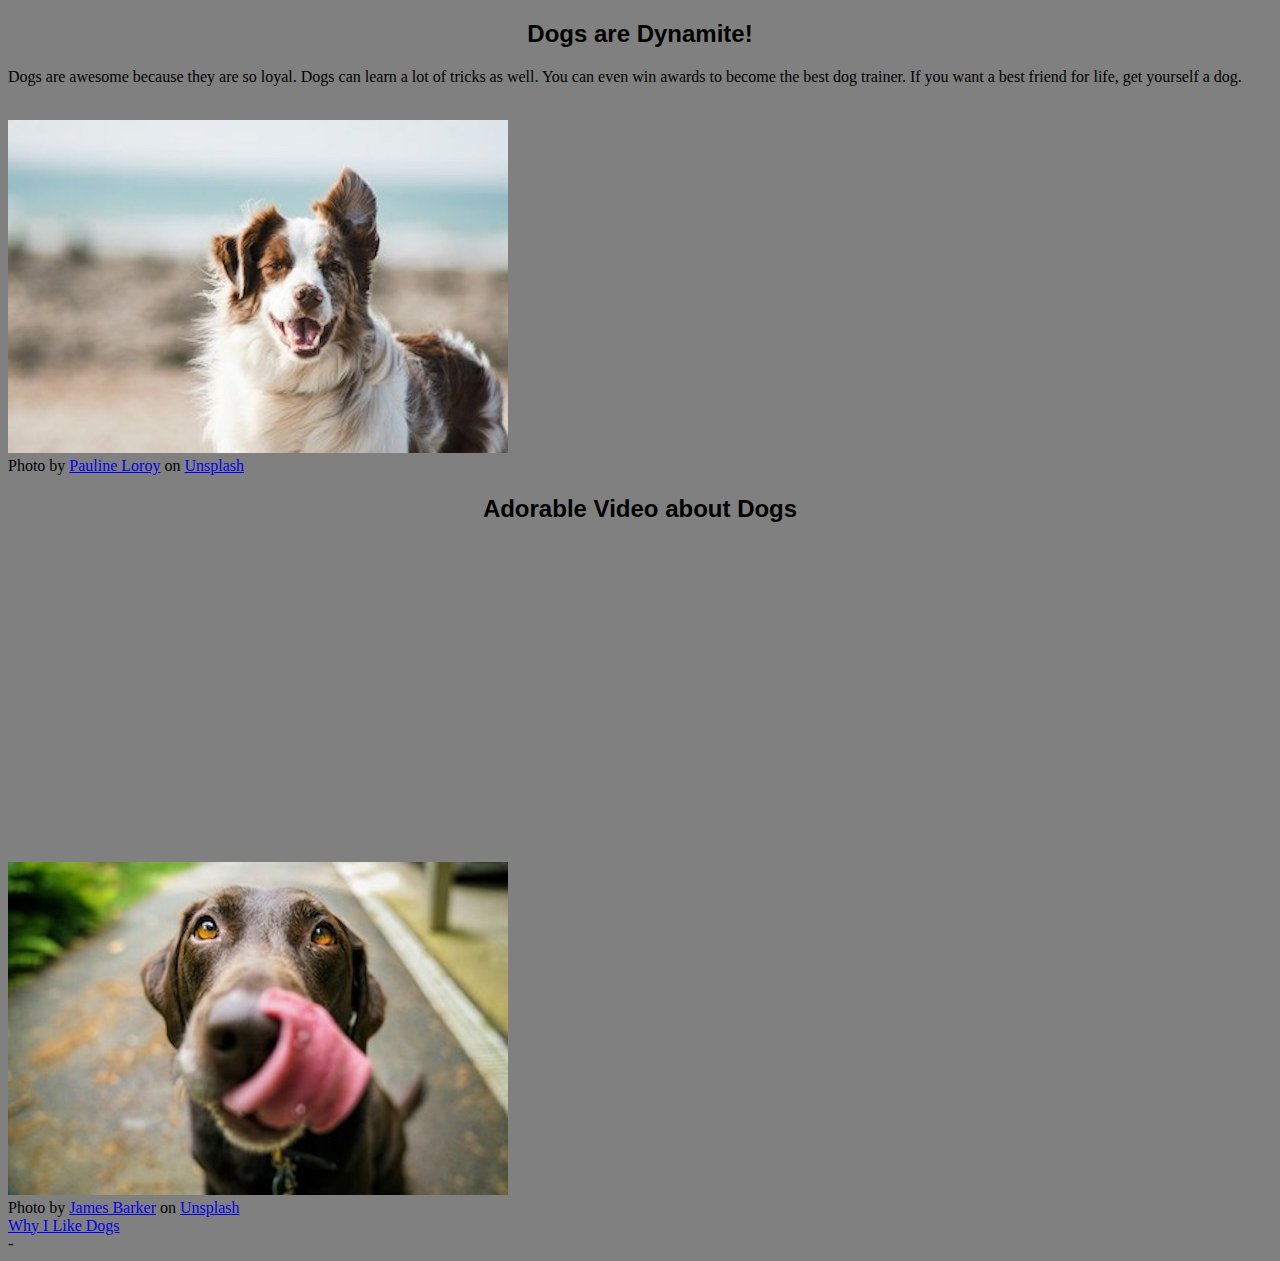
<file: index.html>
<!DOCTYPE html>
<html>
    <head> 
        <link rel="stylesheet" href="styles.css">
        <meta charset="utf-8">
        <title>All about Dogs</title>
    </head>
    <body> 
        <h2>Dogs are Dynamite!</h2>
        <p>Dogs are awesome because they are so loyal. Dogs can learn a lot of tricks as well. You can even win awards to become the best dog trainer. If you want a best friend for life, get yourself a dog.</p>
        <br>
        <img src="images/ear up.jpg" alt="a white and brown dog staring at you with one ear up"> 
        <br>
        Photo by <a href="https://unsplash.com/@paulinel?utm_content=creditCopyText&utm_medium=referral&utm_source=unsplash">Pauline Loroy</a> on <a href="https://unsplash.com/photos/white-and-brown-long-coat-large-dog-U3aF7hgUSrk?utm_content=creditCopyText&utm_medium=referral&utm_source=unsplash">Unsplash</a>
        <br>
        <h2>Adorable Video about Dogs</h2>
        <iframe width="560" height="315" src="https://www.youtube.com/embed/LeXFAjdRnqE?si=IyYB0Rb3Bc7sZ1B2" title="YouTube video player" frameborder="0" allow="accelerometer; autoplay; clipboard-write; encrypted-media; gyroscope; picture-in-picture; web-share" referrerpolicy="strict-origin-when-cross-origin" allowfullscreen></iframe>
        <br>
        <img src="images/licking nose.jpg" alt="a brown dog licking his nose">
        <br>
        Photo by <a href="https://unsplash.com/@barkernotbaker?utm_content=creditCopyText&utm_medium=referral&utm_source=unsplash">James Barker</a> on <a href="https://unsplash.com/photos/adult-chocolate-labrador-retriever-v3-zcCWMjgM?utm_content=creditCopyText&utm_medium=referral&utm_source=unsplash">Unsplash</a>
        <br>

        <footer><a href="why.html"> Why I Like Dogs </a></footer>
    </body>
</html>-
</file>
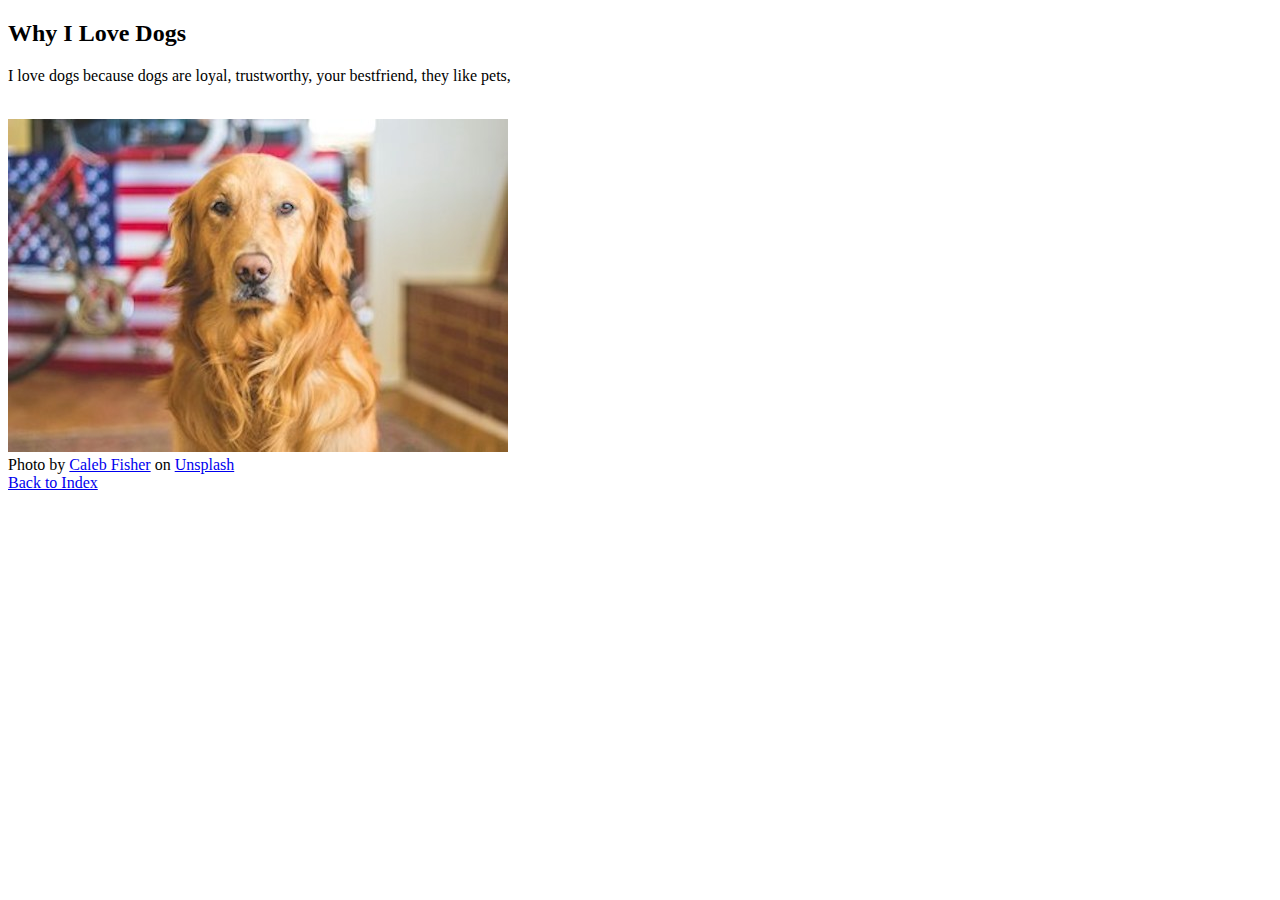
<file: why.html>
<!DOCTYPE html>
<html>
    <head> 
        <meta charset="utf-8">
        <title>All about Dogs</title>
    </head>
    <body> 
        <h2>Why I Love Dogs</h2>
        <p>I love dogs because dogs are loyal, trustworthy, your bestfriend, they like pets,</p>
        <br>
        <img src="images/golden dog.jpg" alt="a golden retriever staring at you">
        <br>
        Photo by <a href="https://unsplash.com/@calebjamesfisher?utm_content=creditCopyText&utm_medium=referral&utm_source=unsplash">Caleb Fisher</a> on <a href="https://unsplash.com/photos/selective-focus-photography-of-golden-labrador-retriever-pgUbpDLJh3E?utm_content=creditCopyText&utm_medium=referral&utm_source=unsplash">Unsplash</a>
        <br>
        <footer><a href="index.html">Back to Index</a></footer>
    </body>
</html>
</file>
<file: styles.css>
body {
      background: gray;
}
h2 { 
    font-family: "Rubik", sans-serif;
    font-optical-sizing: auto;
    font-weight: weight;
    font-style: normal;
    text-align: center;
}
</file>
